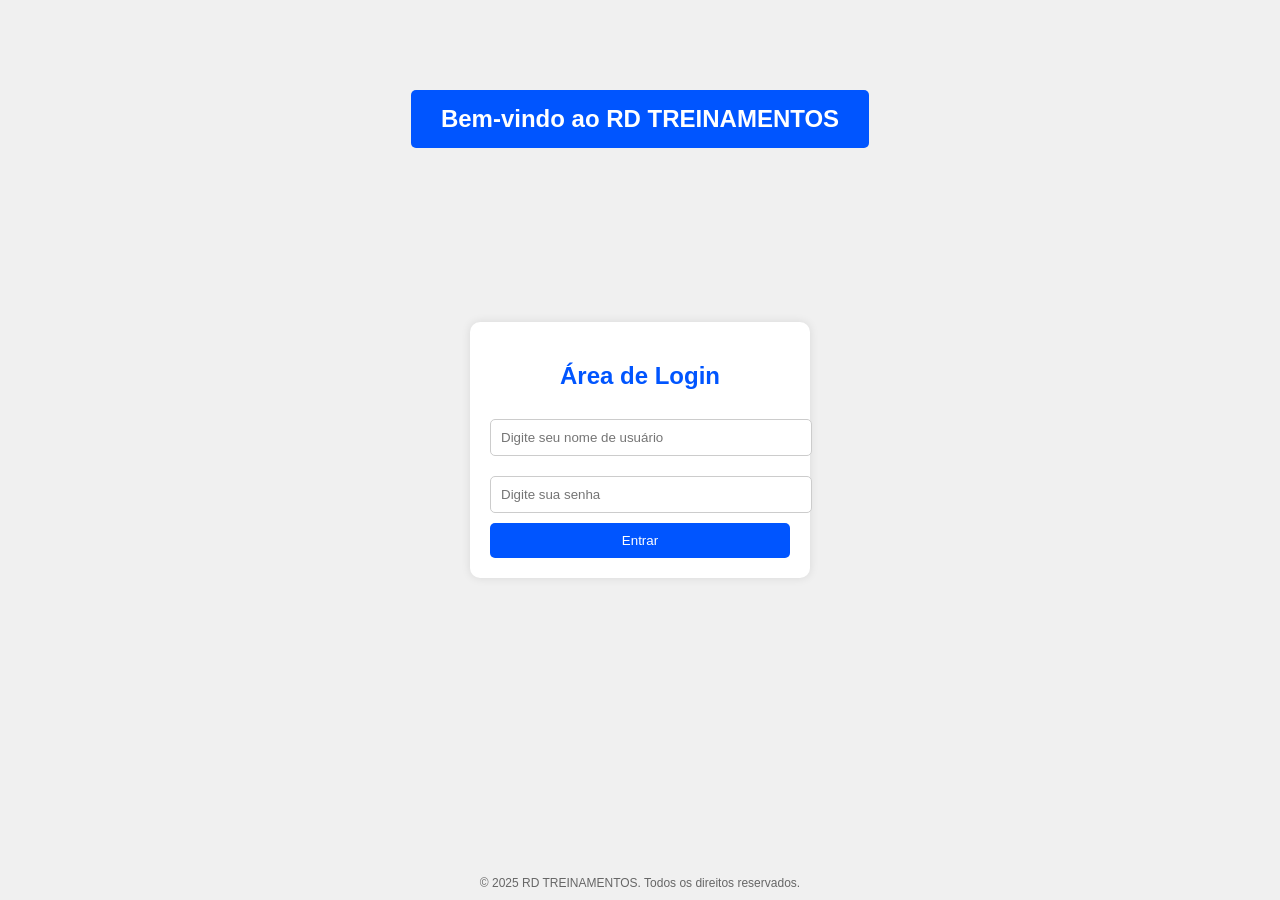
<file: index.html>
<!DOCTYPE html>
<html lang="pt-br">
<head>
    <meta charset="UTF-8">
    <meta name="viewport" content="width=device-width, initial-scale=1.0">
    <title>Login - RD TREINAMENTOS</title>
    <style>
        body {
            font-family: Arial, sans-serif;
            background-color: #f0f0f0;
            margin: 0;
            padding: 0;
            display: flex;
            flex-direction: column;
            align-items: center;
            justify-content: center;
            height: 100vh;
        }

        .header {
            position: absolute;
            top: 10%;
            font-size: 24px;
            font-weight: bold;
            color: white;
            background-color: #0055ff;
            padding: 15px 30px;
            border-radius: 5px;
        }

        .login-container {
            background: white;
            padding: 20px;
            border-radius: 10px;
            box-shadow: 0 0 10px rgba(0, 0, 0, 0.1);
            text-align: center;
            width: 300px;
        }

        .login-container h2 {
            color: #0055ff;
        }

        .login-container input {
            width: 100%;
            padding: 10px;
            margin: 10px 0;
            border: 1px solid #ccc;
            border-radius: 5px;
        }

        .login-container button {
            width: 100%;
            padding: 10px;
            background-color: #0055ff;
            color: white;
            border: none;
            border-radius: 5px;
            cursor: pointer;
        }

        .footer {
            position: absolute;
            bottom: 10px;
            font-size: 12px;
            color: #666;
        }
    </style>
</head>
<body>
    <div class="header">Bem-vindo ao RD TREINAMENTOS</div>
    
    <div class="login-container">
        <h2>Área de Login</h2>
        <form id="loginForm">
            <input type="text" id="username" placeholder="Digite seu nome de usuário" required>
            <input type="password" id="password" placeholder="Digite sua senha" required>
            <button type="submit">Entrar</button>
        </form>
    </div>

    <div class="footer">© 2025 RD TREINAMENTOS. Todos os direitos reservados.</div>

    <script>
        // Função que valida o login
        document.getElementById("loginForm").addEventListener("submit", function(event) {
            event.preventDefault();  // Evitar o envio do formulário (recarregar a página)

            const username = document.getElementById("username").value;
            const password = document.getElementById("password").value;

            // Usuários e senhas de exemplo
            const validUsers = [
                { username: "usuario1", password: "senha123" },
                { username: "usuario2", password: "senha456" }
            ];

            let isValid = false;

            // Verifica se o usuário e a senha são válidos
            validUsers.forEach(user => {
                if (user.username === username && user.password === password) {
                    isValid = true;
                }
            });

            // Se o login for válido, redireciona para a área do aluno
            if (isValid) {
                window.location.href = "area-do-aluno.html";  // A página da área do aluno
            } else {
                alert("Usuário ou senha inválidos!");
            }
        });
    </script>
</body>
</html>
</file>
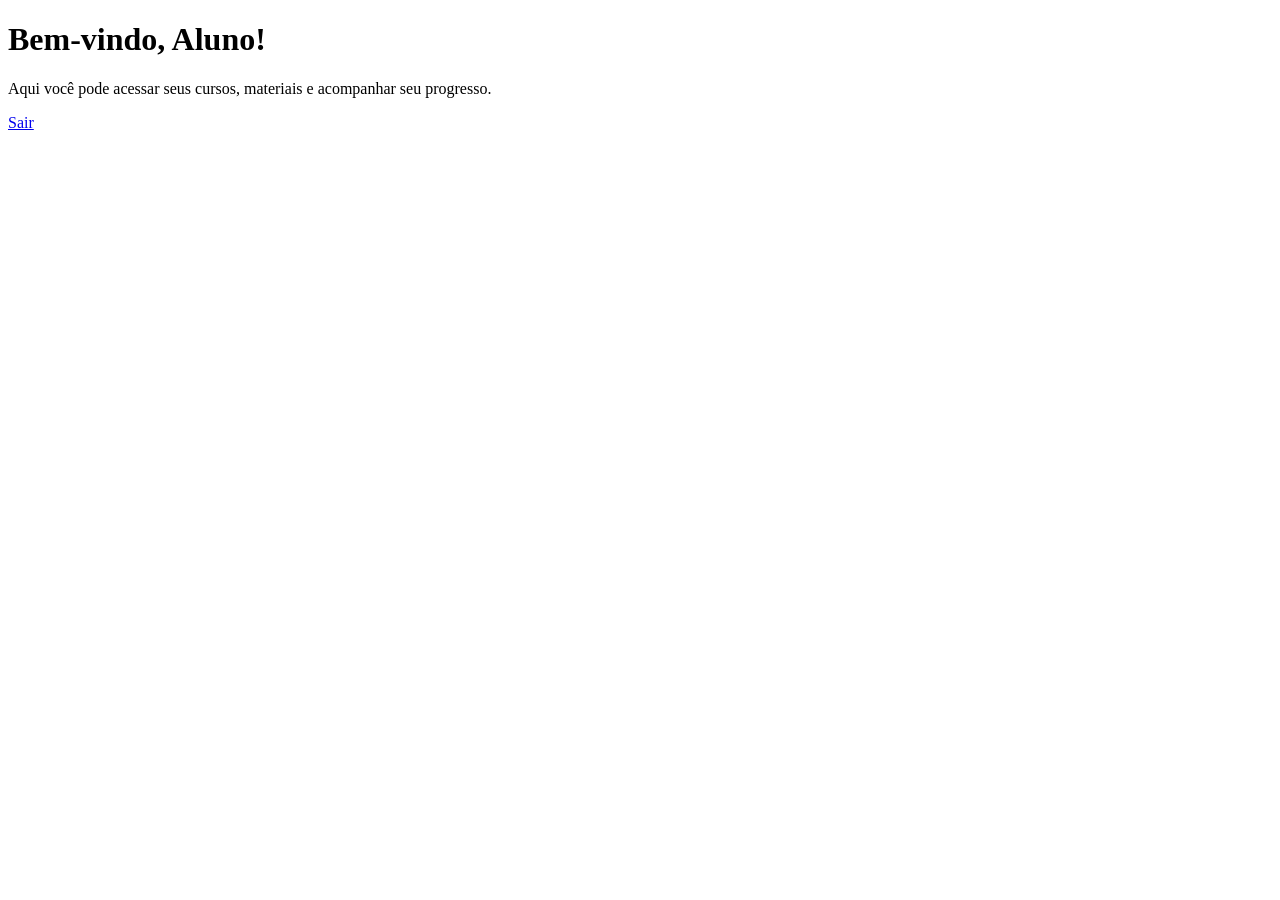
<file: aluno.html>
<!DOCTYPE html>
<html lang="pt">
<head>
    <meta charset="UTF-8">
    <meta name="viewport" content="width=device-width, initial-scale=1.0">
    <title>Área do Aluno</title>
</head>
<body>
    <h1>Bem-vindo, Aluno!</h1>
    <p>Aqui você pode acessar seus cursos, materiais e acompanhar seu progresso.</p>
    <a href="index.html">Sair</a>
</body>
</html>
</file>
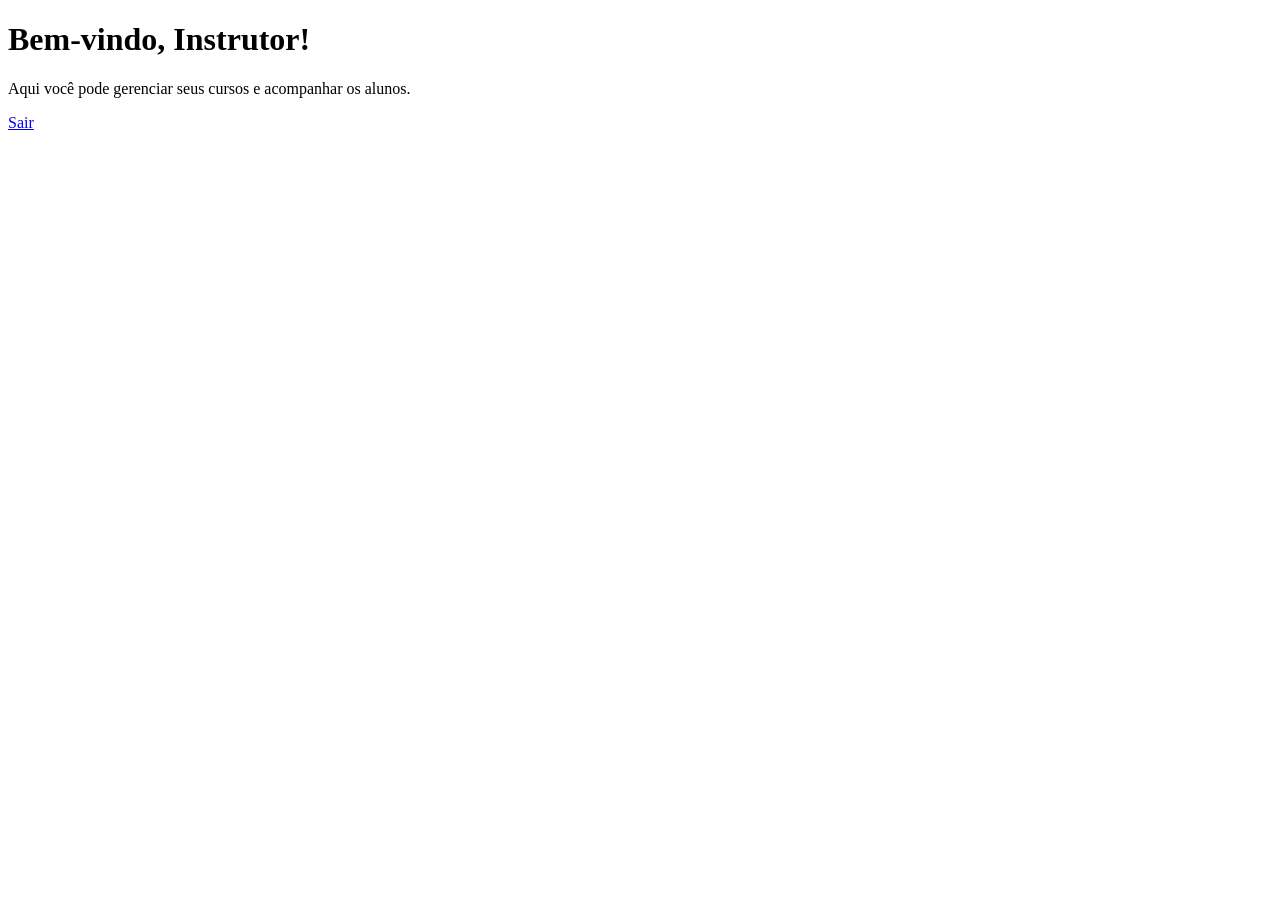
<file: instrutor.html>
<!DOCTYPE html>
<html lang="pt">
<head>
    <meta charset="UTF-8">
    <meta name="viewport" content="width=device-width, initial-scale=1.0">
    <title>Área do Instrutor</title>
</head>
<body>
    <h1>Bem-vindo, Instrutor!</h1>
    <p>Aqui você pode gerenciar seus cursos e acompanhar os alunos.</p>
    <a href="index.html">Sair</a>
</body>
</html>
</file>
